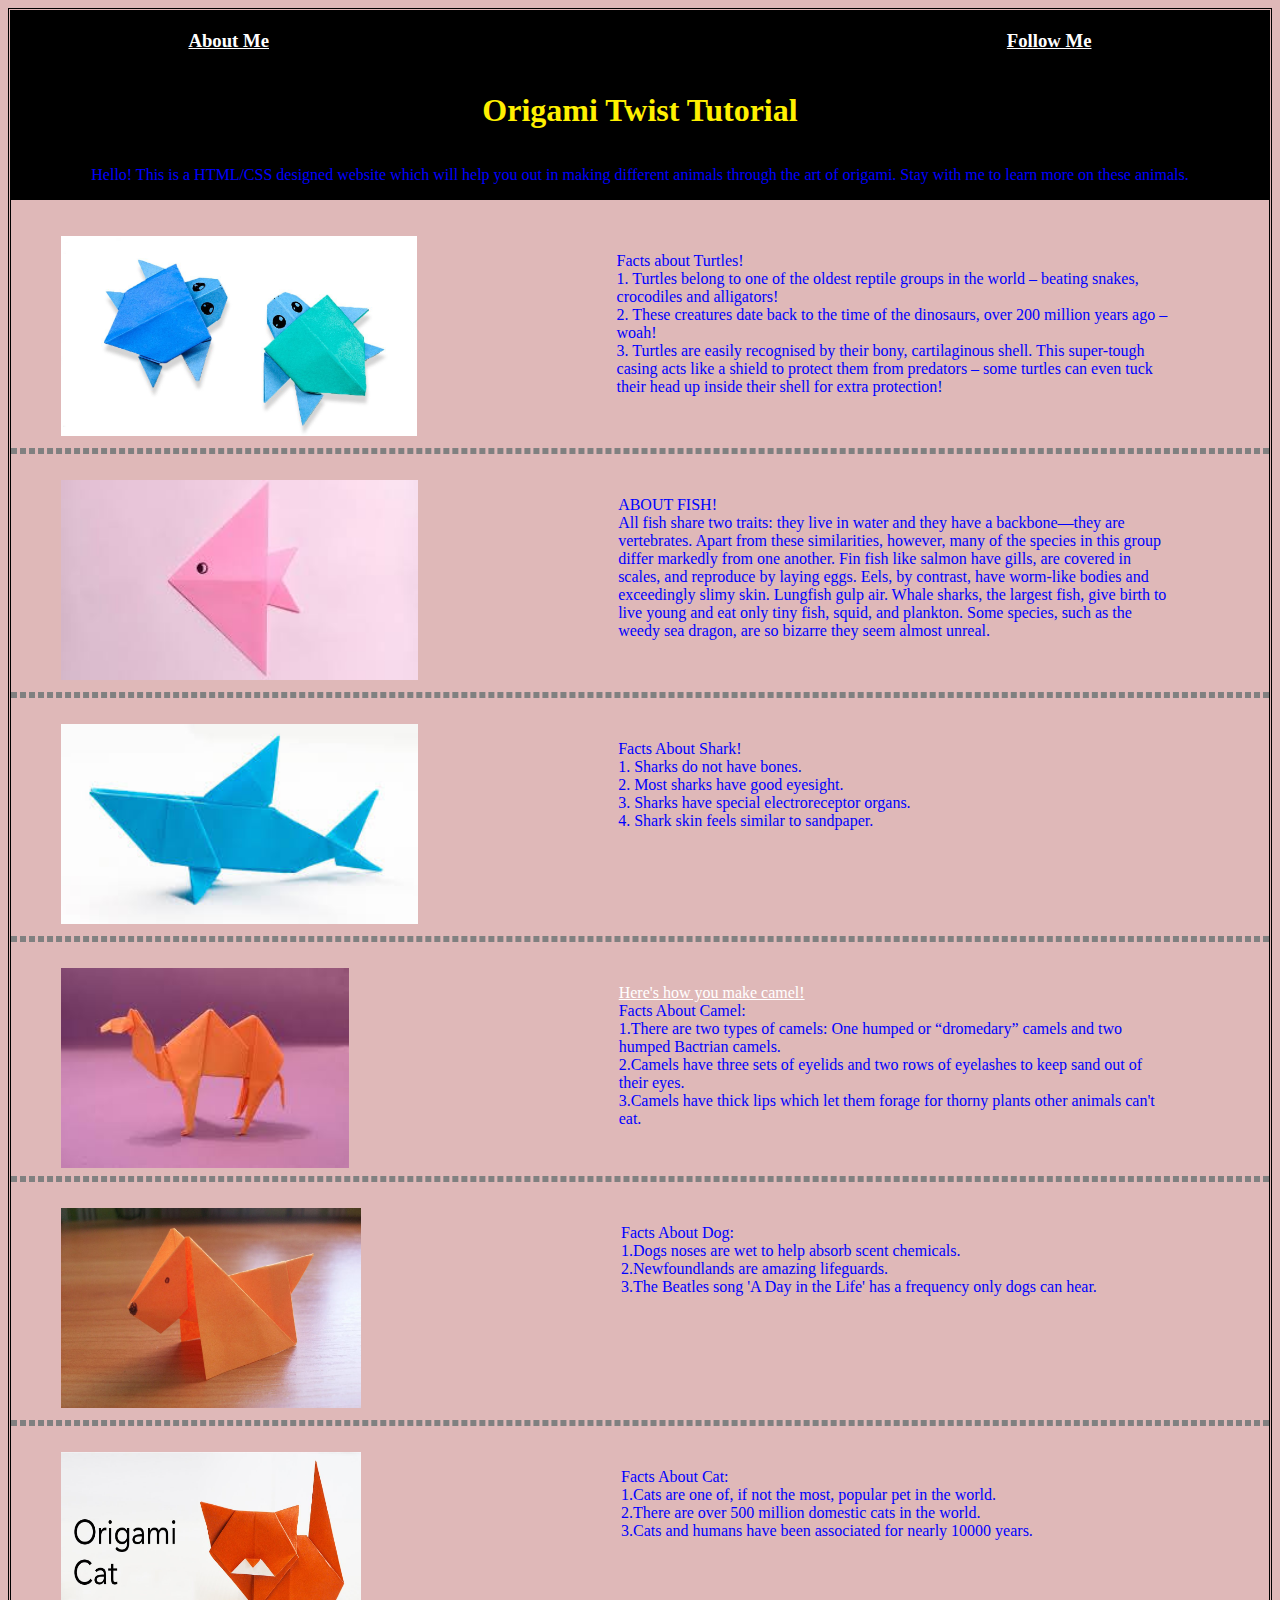
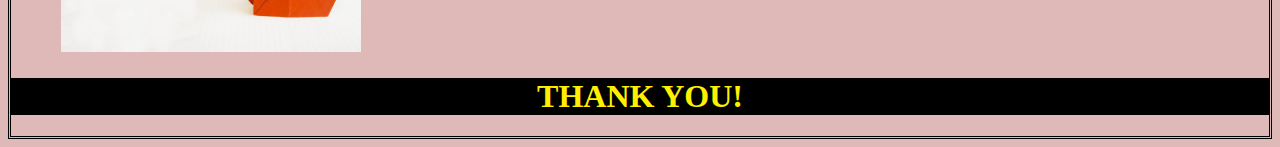
<file: index.html>
<!DOCTYPE html>
<head>
<title> ORIGAMI TWIST TUTORIAL </title>
<link rel = "stylesheet" type =  "text/css" href = "style.css"/>
</head>
<body>
<div class = "head">
<a href = "aboutus.html">
<h3>About Me</h3>
</a>
&nbsp; &nbsp; &nbsp; &nbsp;
<a href = "follow.html">
<h3>Follow Me</h3>
</a>
</div>
<div class = "topic">
<h1>Origami Twist Tutorial </h1>
</div>
<div class = "subtopic">
<p>Hello! This is a HTML/CSS designed website which will help you out
    in making different animals through the art of origami. Stay with me 
    to learn more on these animals.
</p>
</div> 
&nbsp; &nbsp; &nbsp; &nbsp;


</br>
</br>
<div class = "animal1">
<a href = "https://www.youtube.com/watch?app=desktop&v=JlJsU8tspfc">
<img src = "turtle.jpg" height = 200px with = 300px>
</a>
</br>
</br>

<p>
Facts about Turtles!
</br>
1. Turtles belong to one of the oldest reptile groups in the world – beating snakes, crocodiles and alligators!
</br>
2. These creatures date back to the time of the dinosaurs, over 200 million years ago – woah!
</br>
3. Turtles are easily recognised by their bony, cartilaginous shell. This super-tough casing acts like a shield to protect them from predators – some turtles can even tuck their head up inside their shell for extra protection!
</p>
</br>
</div>
<hr>
</br>
<div class = "animal2">
<a href = "https://www.youtube.com/watch?v=djPgd1m6IMY">
<img src = "fish.jpg" height = 200px with = 300px>
</a>
</br>
</br>
<p>
    ABOUT FISH!
</br>
    All fish share two traits: they live in water and they have a backbone—they are vertebrates.
    Apart from these similarities, however, many of the species in this group differ markedly from one another. Fin fish like salmon have gills, are covered in scales, and reproduce by laying eggs. Eels, by contrast, have worm-like bodies and exceedingly slimy skin. Lungfish gulp air. Whale sharks, the largest fish, give birth to live young and eat only tiny fish, squid, and plankton. 
    Some species, such as the weedy sea dragon, are so bizarre they seem almost unreal.
</p>
</br>
</div>
<hr>
</br>
<div class = "animal3">
<a href = "https://www.youtube.com/watch?v=9TT_jwgo3jQ">
    <img src = "shark.jpg" height = 200px with = 300px>
    </a>
    </br>
    </br>
<p>
Facts About Shark!
</br>
1. Sharks do not have bones.
</br>
2. Most sharks have good eyesight.
</br>
3. Sharks have special electroreceptor organs.
</br>
4. Shark skin feels similar to sandpaper.
</p>
</div>
</div>
<hr>
</br>
<div class = "animal4">

<img src = "camel.jpg" height = 200px width = 300px>
</br>
</br>
<a href = "https://www.giladorigami.com/origami-Camels">
<p>
Here's how you make camel!
</a>
</br>
Facts About Camel:
</br>
1.There are two types of camels: One humped or “dromedary” camels and two humped Bactrian camels.
</br>
2.Camels have three sets of eyelids and two rows of eyelashes to keep sand out of their eyes.
</br> 
3.Camels have thick lips which let them forage for thorny plants other animals can't eat.
</p>
</div>
<hr>
</br>
<div class = "animal5">
<a href = "https://www.youtube.com/watch?v=OPOiGpfzj4M">
<img src = "dog.jpg" height = 200px width = 300px>
</a>
</br>
</br>
<p>
Facts About Dog:
</br>
1.Dogs noses are wet to help absorb scent chemicals.
</br>
2.Newfoundlands are amazing lifeguards.
</br> 
3.The Beatles song 'A Day in the Life' has a frequency only dogs can hear.
</p>
</div>
<hr>
</br>
<div class = "animal6">
<a href = "https://www.youtube.com/watch?v=CnSyMR8hW2I">
<img src = "cat.jpg" height = 200px width = 300px>
</a>
</br>
</br>
<p>
Facts About Cat:
</br>
1.Cats are one of, if not the most, popular pet in the world.
</br>
2.There are over 500 million domestic cats in the world.
</br> 
3.Cats and humans have been associated for nearly 10000 years.
</p>
</div>


<h1> THANK YOU! </h1>
</body>
</html>
</file>
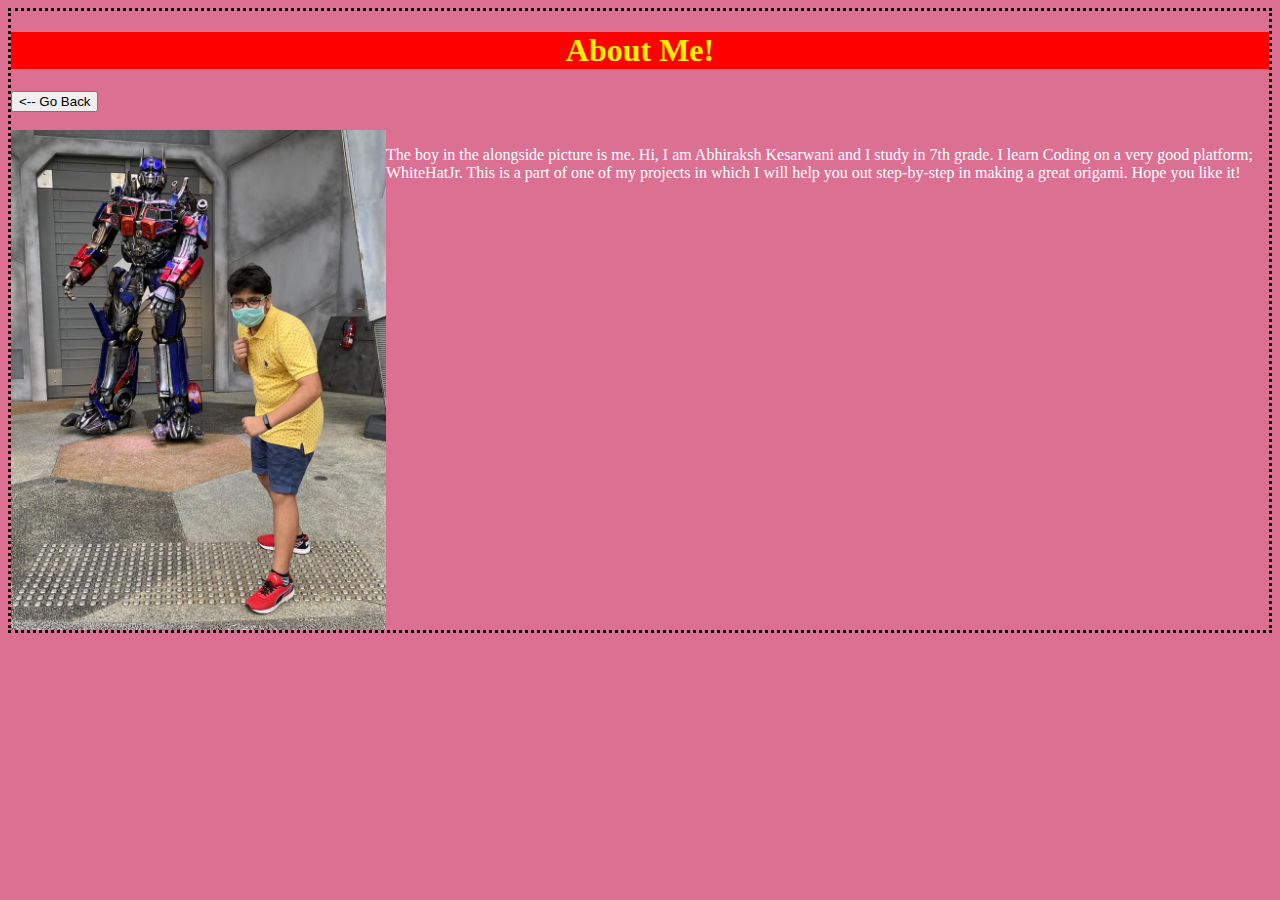
<file: aboutus.html>
<!DOCTYPE html>
<head>
<title> ABOUT ME! </title>
<link rel = "stylesheet" type =  "text/css" href = "style2.css"/>
</head>
<body>
<h1>About Me!</h1>
<a href = "index.html">
<button type = button> <-- Go Back </button>
</a> 
</br>
</br>
<div class = "wrapit">
<img src = "pic.jpeg" height = 500px width = 400px>
<p> The boy in the alongside picture is me. Hi, I am Abhiraksh Kesarwani and I study in 7th grade.
    I learn Coding on a very good platform; WhiteHatJr. This is a part of one of my 
    projects in which I will help you out step-by-step in making a great origami. Hope you like it!
</p>
</div>
</body>
</html>
</file>
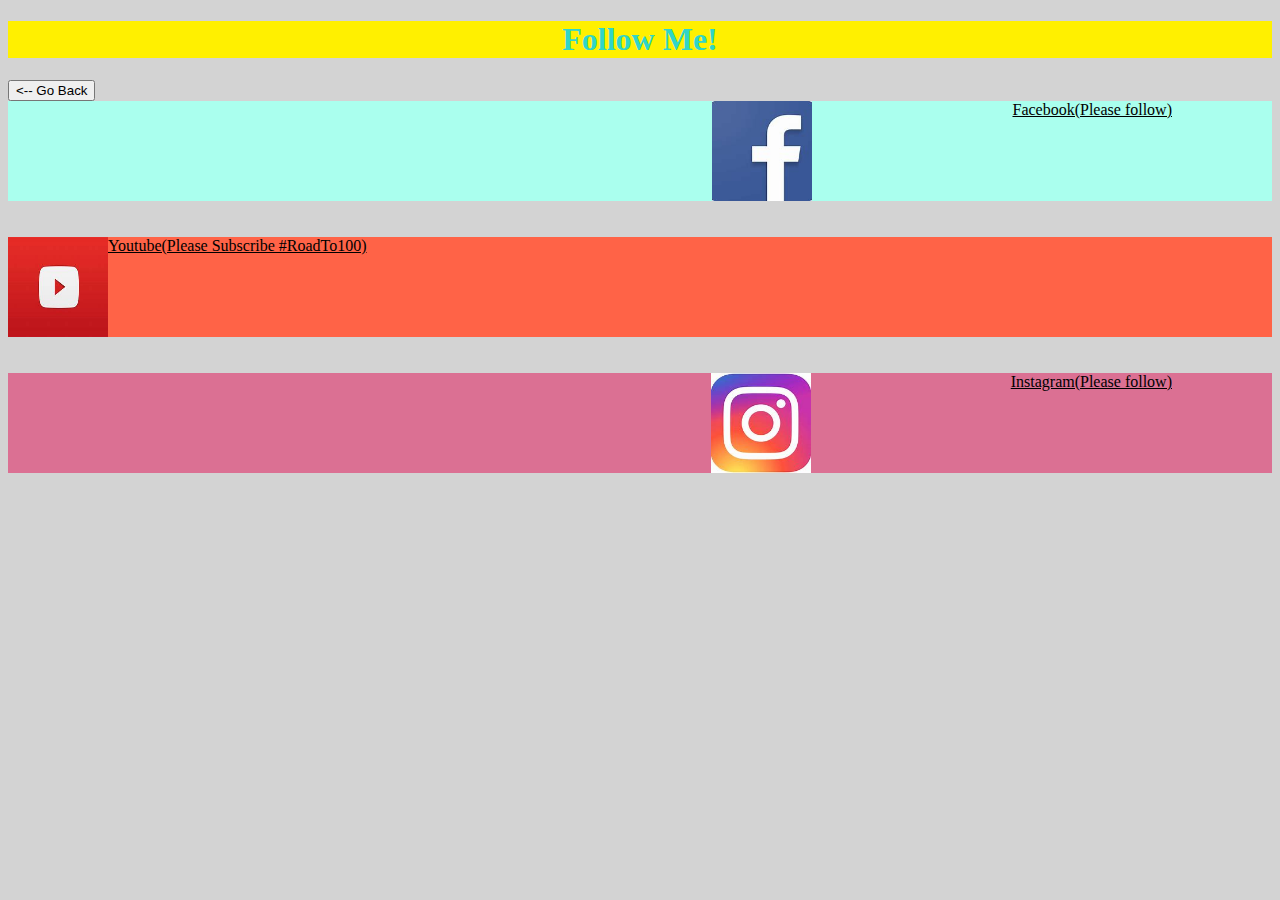
<file: follow.html>
<!DOCTYPE html>
<head>
<title>FOLLOW ME!</title>
<link rel = "stylesheet" type =  "text/css" href = "style3.css"/>
</head>
<body>
    <h1> Follow Me!</h1>
    <a href = "index.html">
        <button type = button> <-- Go Back </button>
        </a> 
<div class = "fb">
    <img src = "fb.jpg" width = 100px height = 100px /> 
    <a href = "https://www.facebook.com/profile.php?id=100008078747091">
        Facebook(Please follow)
        </a>
        </div>
    </br>
</br>
<div class = "yt">
<img src = "yt.jpg" width = 100px height = 100px /> 
<a href = "https://www.youtube.com/channel/UCZByB1VdL77vvkqTokPR6Hw">
    Youtube(Please Subscribe #RoadTo100)
    </a>
    </div>
</br>
</br>
    <div class = "ig">
    <img src = "insta.jpg" width = 100px height = 100px /> 
    <a href="https://www.instagram.com/abhirakshkesarwani/">
        Instagram(Please follow)
        </a>
        </div>
    

</body>
</html>
</file>
<file: style.css>
h1{
    background-color: black;
    color: #fff000;
    display: flex;
    justify-content: center ;
}
body{
    border: double;
    background-color:#dfb8b8 ;
}
p{
    font-family:cursive;

  color: #00f;
}
hr{
    border: dashed;
    
}
a:link{
    color:#fff;
}
a:visited{
    color: #fff000;
}
h3{
    font-family: cursive;
}
.head{
    background-color: #000;
    display: flex;
    justify-content: space-around;
}
.topic{
    background-color: #000;
    display: flex;
    justify-content: space-around;
}
.subtopic{
    font-family: cursive;
    background-color: #000;
    display: flex;
    justify-content: space-around;
}
.animal1{
    display: flex;
    justify-content: wrap;
}

.animal1 p{
    margin-left: 100px;
    padding-right: 100px;
}
.animal1 img{
    margin-left: 50px;
    padding-right: 100px;
}
.animal2{
    display: flex;
    justify-content: wrap;
}
.animal2 p{
    margin-left: 100px;
    padding-right: 100px;
}
.animal2 img{
    margin-left: 50px;
    padding-right: 100px;
}
.animal3{
    display: flex;
    justify-content: wrap;
}
.animal3 p{
    margin-left: 100px;
    padding-right: 100px;
}
.animal3 img{
    margin-left: 50px;
    padding-right: 100px;
}
.animal4{
    display: flex;
    justify-content: wrap;
}
.animal4 img{
    margin-left: 50px;
    padding-right: 100px;
}
.animal4 p{
    margin-left: 170px;
    padding-right: 100px;
}
.animal5{
    display: flex;
    justify-content: wrap;
}
.animal5 img{
    margin-left: 50px;
    padding-right: 100px;
}
.animal5 p{
    margin-left: 160px;
    padding-right: 100px;
}
.animal6{
    display: flex;
    justify-content: wrap;
}
.animal6 img{
    margin-left: 50px;
    padding-right: 100px;
}
.animal6 p{
    margin-left: 160px;
    padding-right: 100px;
}
.animal1 img:hover{
    transform: scale(1.2);
    opacity: 0.5;
}
.animal2 img:hover{
    transform: scale(1.2);
    opacity: 0.5;
}
.animal3 img:hover{
    transform: scale(1.2);
    opacity: 0.5;
}
.animal4 a:hover{
    transform: scale(1.2);
    opacity: 0.5;
}
.animal5 img:hover{
    transform: scale(1.2);
    opacity: 0.5;
}
.animal6 img:hover{
    transform: scale(1.2);
    opacity: 0.5;
}
</file>
<file: style2.css>
h1{
    color: #fff000;
    background-color: #f00;
    display: flex;
    justify-content: center;
}
body{
    border:dotted;
    background-color: #db7093;
}
p{
    color: #fff;
}
.wrapit{
    display: flex;
    justify-content: wrap;
}
</file>
<file: style3.css>
h1{
    color: #30d5c8;
    background-color:#fff000;
    display: flex;
    justify-content: center;
}
body{
    background-color: #d3d3d3;
    font-family: cursive;
}
.fb{
    background-color: #afe;
    display: flex;
    justify-content: flex-end;  
}
.fb img{
    margin-left: 50px;
    padding-right: 100px;
}
.fb a{
    margin-left: 100px;
    padding-right: 100px;
}
.ig{
    background-color: #db7093;
    display: flex;
    justify-content: flex-end;  
}
.ig img{
    margin-left: 50px;
    padding-right: 100px;
}
.ig a{
    margin-left: 100px;
    padding-right: 100px;
}
.yt{
    background-color:#ff6347;
    display: flex;
    justify-content: flex-start;  

}
.yt a:link{
    color:#000
}
.yt a:visited{
    color:#fff
}
.ig a:link{
    color:#000
}
.ig a:visited{
    color:chartreuse
}
.fb a:link{
    color:#000
}
.fb a:visited{
    color:red
}
.yt a:hover{
    transform: scale(1.2);
    opacity: 0.5;
}
.ig a:hover{
    transform: scale(1.2);
    opacity: 0.5;
}
.fb a:hover{
    transform: scale(1.2);
    opacity: 0.5;
}
button{
    color:#000
}
</file>
